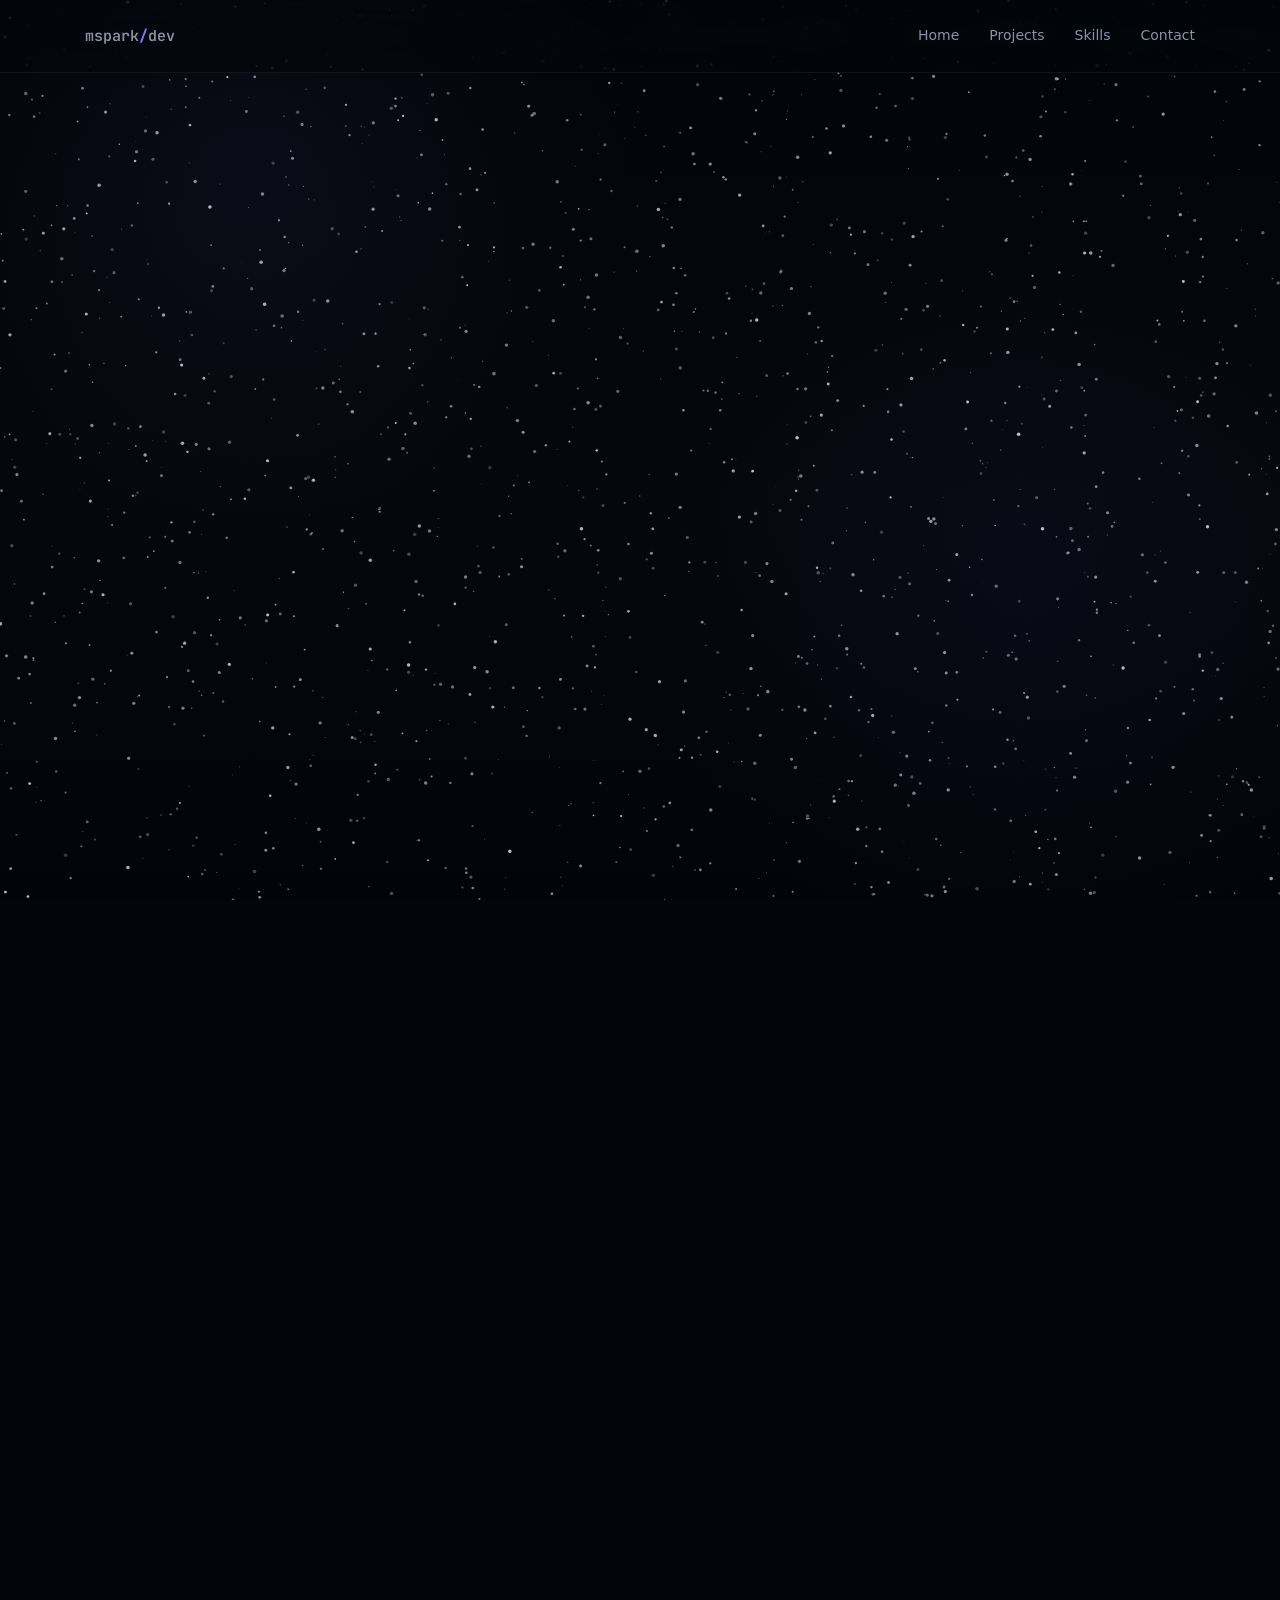
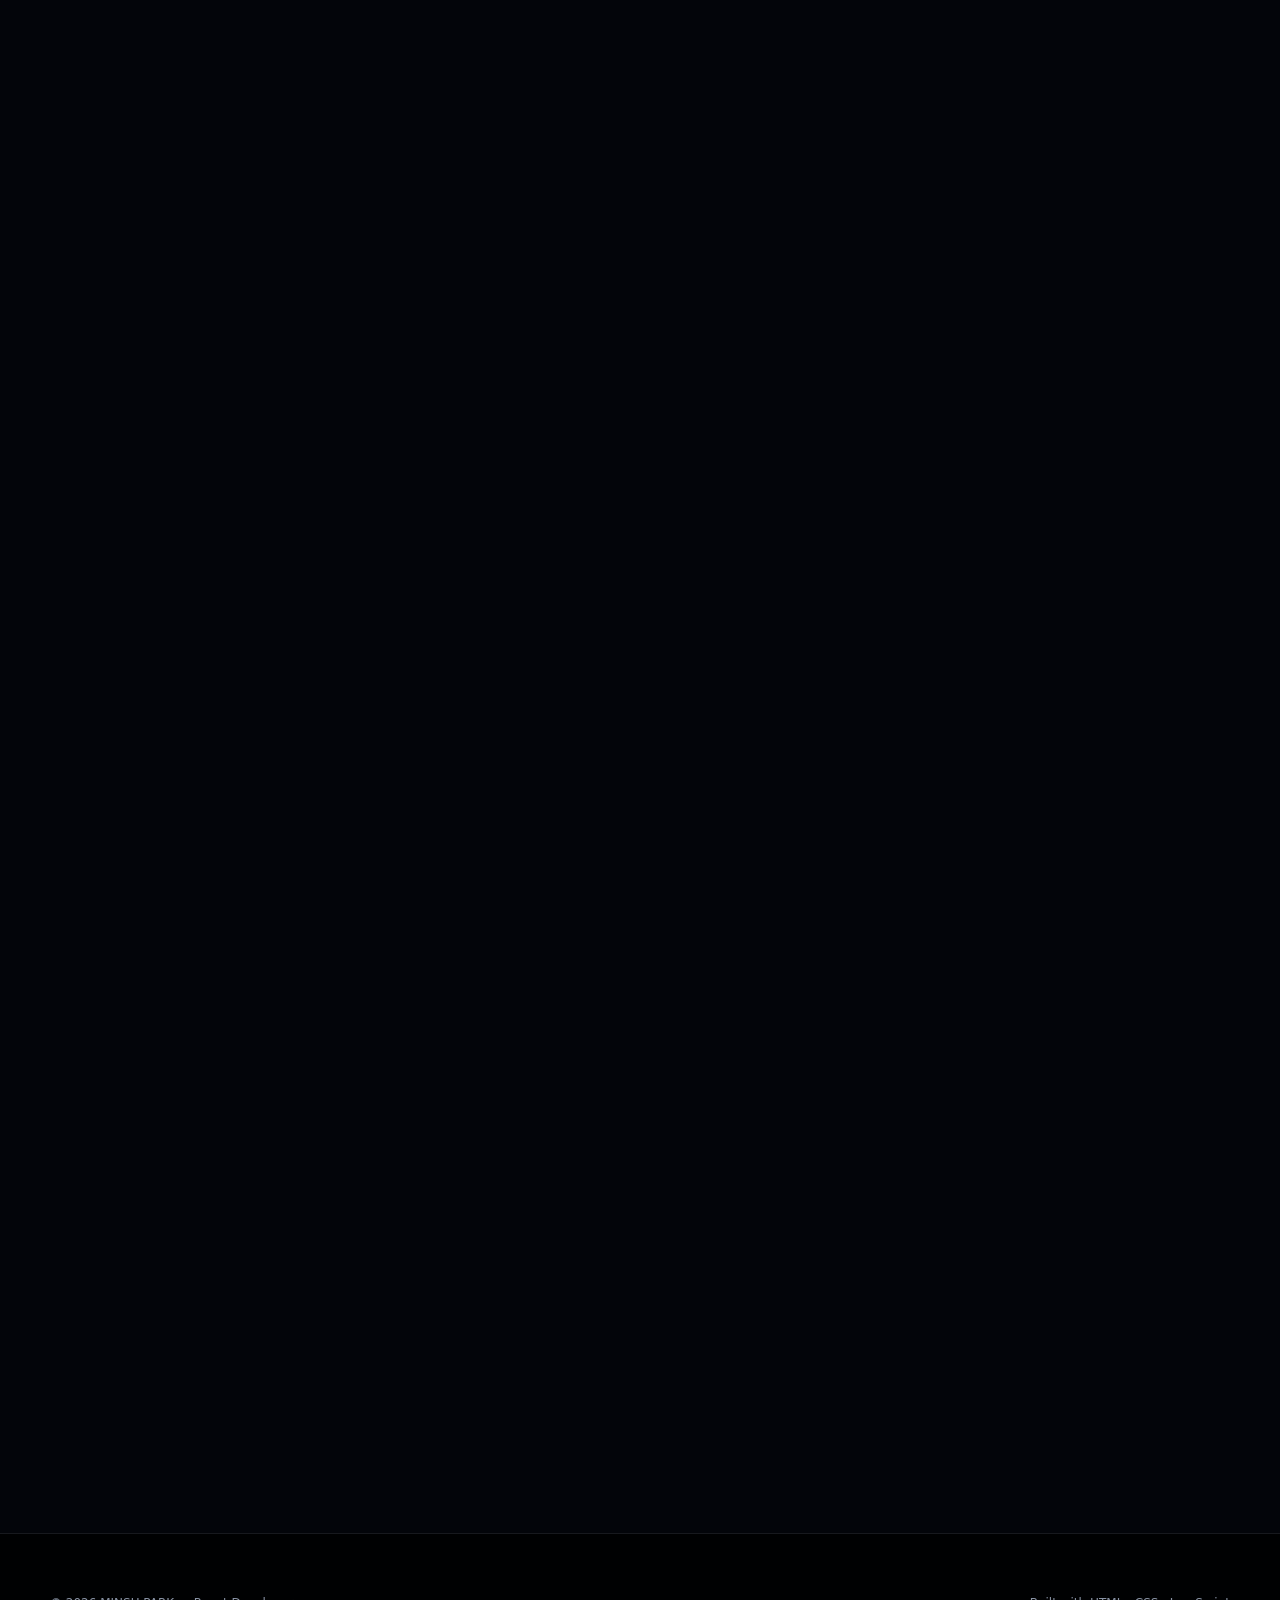
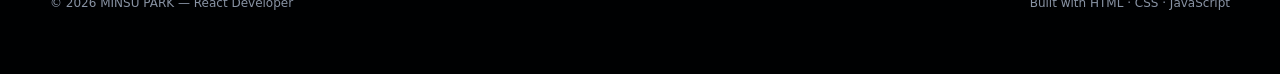
<file: index.html>
<!doctype html>
<html lang="ko">

<head>
  <meta charset="utf-8">
  <meta name="viewport" content="width=device-width,initial-scale=1">
  <meta name="description" content="Minsu Park React Developer Portfolio">
  <title>Minsu Park — React Developer</title>
  <link rel="stylesheet" href="portfolio.css">
</head>

<body>
  <canvas id="stars" aria-hidden="true"></canvas>
  <div class="space"></div>

  <header>
    <nav>
      <a class="logo" href="#home">mspark<b>/</b>dev</a>
      <button class="menu" aria-label="메뉴 열기">☰</button>
      <ul>
        <li><a href="#home">Home</a></li>
        <li><a href="#projects">Projects</a></li>
        <li><a href="#skills">Skills</a></li>
        <li><a href="#contact">Contact</a></li>
      </ul>
    </nav>
  </header>

  <main id="home">
    <section class="hero">
      <div class="heroText reveal">
        <p class="kicker">// portfolio.init()</p>
        <h1>MIN<span>SU</span> PARK</h1>
        <p class="lead"><strong>React Developer</strong> — 디자인의 의도를 이해하고 사용자 경험으로 연결되는 인터페이스를 만드는 프론트엔드 개발자입니다.</p>
        <div class="actions">
          <a class="btn primary" href="https://github.com/" target="_blank" rel="noopener">⌘ GitHub</a>
          <a class="btn" href="mailto:your-email@example.com">✉ Email</a>
          <a class="btn" href="#projects">프로젝트 보기 ↓</a>
        </div>
      </div>
      <div class="terminal card reveal delay">
        <div class="dots"><i></i><i></i><i></i></div>
        <pre><span class="p">const</span> developer = {
  <span class="g">name</span>: <span class="w">"Minsu Park"</span>,
  <span class="g">role</span>: <span class="w">"React Developer"</span>,
  <span class="g">focus</span>: [<span class="w">"UI"</span>, <span class="w">"UX"</span>, <span class="w">"Responsive"</span>],
  <span class="g">projects</span>: <span class="w">2</span>,
  <span class="g">status</span>: <span class="w">"open_to_work"</span>
};<span class="cursor"></span></pre>
      </div>
    </section>

    <section id="projects">
      <div class="title reveal">
        <small>01 / PROJECTS</small>
        <h2>Selected work.</h2>
        <p>실제로 제작하고 GitHub Pages에 배포한 두 프로젝트입니다. 사이트를 직접 확인하고 프로젝트의 구현 포인트까지 살펴볼 수 있습니다.</p>
      </div>

      <div class="grid">
        <article class="project card reveal">
          <div class="visual haevichi">HAEVICHI<br><small>HOTEL & RESORT</small></div>
          <div class="body">
            <p class="number">PROJECT 01</p>
            <h3>Haevichi Hotel & Resort</h3>
            <p>호텔과 리조트의 브랜드 경험을 웹으로 구현한 프로젝트입니다. 대형 비주얼과 다양한 콘텐츠를 섹션별로 구성하고 객실, 다이닝, 시설, 컨시어지 등의 정보를 자연스럽게 탐색하도록 설계했습니다.
            </p>
            <div class="feature">
              <div><b>01</b><span>대형 Hero / 콘텐츠 섹션</span></div>
              <div><b>02</b><span>시설·콘텐츠 탭 인터랙션</span></div>
              <div><b>03</b><span>스크롤 기반 페이지 흐름</span></div>
              <div><b>04</b><span>반응형 Desktop / Mobile</span></div>
            </div>
            <div class="tags"><span>HTML5</span><span>CSS3</span><span>JavaScript</span><span>Responsive</span></div>
            <div class="links"><a class="btn" href="https://github.com/" target="_blank" rel="noopener">GitHub ↗</a><a
                class="btn primary" href="https://mspark0509.github.io/haevichi-test-server/" target="_blank"
                rel="noopener">Live Site ↗</a></div>
          </div>
        </article>

        <article class="project card reveal delay">
          <div class="visual byheydey">BYHEYDEY<br><small>FURNITURE BRAND</small></div>
          <div class="body">
            <p class="number">PROJECT 02</p>
            <h3>BYHEYDEY Furniture</h3>
            <p>가구 브랜드의 상품과 브랜드 콘텐츠를 함께 보여주는 웹 프로젝트입니다. 제품 이미지와 정보의 가독성을 높이고 컬렉션, 베스트, 케어, 프로젝트 등의 콘텐츠가 하나의 브랜드 흐름으로
              이어지도록 구성했습니다.</p>
            <div class="feature">
              <div><b>01</b><span>상품 / 가격 정보 UI</span></div>
              <div><b>02</b><span>컬렉션·프로모션 콘텐츠</span></div>
              <div><b>03</b><span>브랜드 비주얼 중심 구성</span></div>
              <div><b>04</b><span>반응형 Desktop / Mobile</span></div>
            </div>
            <div class="tags"><span>HTML5</span><span>CSS3</span><span>JavaScript</span><span>UI/UX</span></div>
            <div class="links"><a class="btn" href="https://github.com/" target="_blank" rel="noopener">GitHub ↗</a><a
                class="btn primary" href="https://wjdqhal.github.io/byheydey-fin/" target="_blank" rel="noopener">Live
                Site ↗</a></div>
          </div>
        </article>
      </div>
    </section>

    <section class="demoSection">
      <div class="title reveal"><small>02 / LIVE DEMO</small>
        <h2>실제 사이트 시연.</h2>
        <p>포트폴리오 안에서 직접 배포된 사이트를 확인할 수 있도록 구성했습니다. Desktop / Mobile 버튼으로 반응형 화면을 바로 전환해서 볼 수 있으며, 일부 브라우저에서는 외부 사이트의 iframe 표시가 제한될 수 있습니다.</p>
      </div>
      <div class="demo card reveal">
        <div class="demoHead">
          <strong>Haevichi — Live Preview</strong>
          <div class="demoRight">
            <div class="deviceToggle" role="tablist" aria-label="화면 크기 전환">
              <button class="deviceBtn active" type="button" data-device="desktop" role="tab" aria-selected="true">🖥
                Desktop</button>
              <button class="deviceBtn" type="button" data-device="mobile" role="tab" aria-selected="false">📱
                Mobile</button>
            </div>
            <a href="https://mspark0509.github.io/haevichi-test-server/" target="_blank" rel="noopener">새 창에서 보기 ↗</a>
          </div>
        </div>
        <div class="demoBody">
          <iframe class="frame" src="https://mspark0509.github.io/haevichi-test-server/"
            title="Haevichi 프로젝트 실제 사이트 시연"></iframe>
        </div>
      </div>
      <div class="demo card reveal">
        <div class="demoHead">
          <strong>BYHEYDEY — Live Preview</strong>
          <div class="demoRight">
            <div class="deviceToggle" role="tablist" aria-label="화면 크기 전환">
              <button class="deviceBtn active" type="button" data-device="desktop" role="tab" aria-selected="true">🖥
                Desktop</button>
              <button class="deviceBtn" type="button" data-device="mobile" role="tab" aria-selected="false">📱
                Mobile</button>
            </div>
            <a href="https://wjdqhal.github.io/byheydey-fin/" target="_blank" rel="noopener">새 창에서 보기 ↗</a>
          </div>
        </div>
        <div class="demoBody">
          <iframe class="frame" src="https://wjdqhal.github.io/byheydey-fin/" title="BYHEYDEY 프로젝트 실제 사이트 시연"></iframe>
        </div>
      </div>
    </section>

    <section id="skills">
      <div class="title reveal"><small>03 / STACK</small>
        <h2>Tech stack.</h2>
        <p>현재 사용하는 기술과 앞으로 React 개발에 집중해 확장하고 있는 기술입니다.</p>
      </div>
      <div class="skills reveal">
        <div class="skill card"><b>R</b>
          <h3>React</h3>
          <p>Component UI</p>
        </div>
        <div class="skill card"><b>TS</b>
          <h3>TypeScript</h3>
          <p>Type Safety</p>
        </div>
        <div class="skill card"><b>JS</b>
          <h3>JavaScript</h3>
          <p>Interaction</p>
        </div>
        <div class="skill card"><b>TW</b>
          <h3>Tailwind CSS</h3>
          <p>Utility Styling</p>
        </div>
        <div class="skill card"><b>GH</b>
          <h3>GitHub</h3>
          <p>Version Control</p>
        </div>
      </div>
    </section>

    <section>
      <div class="title reveal"><small>04 / DEVELOPMENT</small>
        <h2>How I build.</h2>
        <p>프로젝트를 진행할 때 디자인을 코드로 옮기는 것에서 끝내지 않고 구조와 사용자 경험까지 함께 확인합니다.</p>
      </div>
      <div class="features reveal">
        <div class="card featureBox"><b>01 / STRUCTURE</b>
          <h3>정보 구조</h3>
          <p>페이지를 섹션과 컴포넌트 단위로 나누고 콘텐츠의 우선순위를 정리합니다.</p>
        </div>
        <div class="card featureBox"><b>02 / UI</b>
          <h3>디자인 구현</h3>
          <p>Typography, spacing, grid, visual hierarchy를 기준으로 시안과 실제 화면의 차이를 줄입니다.</p>
        </div>
        <div class="card featureBox"><b>03 / INTERACTION</b>
          <h3>인터랙션</h3>
          <p>메뉴, 탭, hover, scroll reveal 등 페이지의 목적에 맞는 동작을 구현합니다.</p>
        </div>
        <div class="card featureBox"><b>04 / RESPONSIVE</b>
          <h3>반응형</h3>
          <p>Desktop부터 Mobile까지 콘텐츠 우선순위가 유지되는 유연한 레이아웃을 구성합니다.</p>
        </div>
      </div>
    </section>

    <section id="contact" class="contact">
      <div class="card contactBox reveal">
        <p class="kicker">// ready_to_work()</p>
        <h2>Let's build<br>something useful.</h2>
        <p>새로운 프로젝트와 프론트엔드 개발 기회를 기다리고 있습니다.</p>
        <div class="actions"><a class="btn primary" href="mailto:your-email@example.com">Email me →</a><a class="btn"
            href="https://github.com/" target="_blank" rel="noopener">GitHub ↗</a></div>
      </div>
    </section>
  </main>

  <footer>
    <div><span>© 2026 MINSU PARK — React Developer</span><span>Built with HTML · CSS · JavaScript</span></div>
  </footer>
  <script src="portfolio.js"></script>
</body>

</html>
</file>
<file: portfolio.css>
@import url("https://fonts.googleapis.com/css2?family=JetBrains+Mono:wght@400;500;600&family=Pretendard:wght@400;500;600;700;800&display=swap");

:root {
    --bg: #03050a;
    --panel: rgba(10, 14, 22, .78);
    --line: rgba(180, 195, 220, .13);
    --text: #edf2f8;
    --muted: #8893a4;
    --accent: #8b78ff;
    --green: #56d9c4;
    --max: 1180px
}

* {
    box-sizing: border-box;
    margin: 0;
    padding: 0
}

html {
    scroll-behavior: smooth
}

body {
    background: var(--bg);
    color: var(--text);
    font-family: Pretendard, system-ui, sans-serif;
    line-height: 1.65
}

a {
    color: inherit;
    text-decoration: none
}

button {
    font: inherit;
    color: inherit
}

ul {
    list-style: none
}

#stars {
    position: fixed;
    inset: 0;
    width: 100%;
    height: 100%;
    z-index: -1;
    background: transparent
}

.space {
    position: fixed;
    inset: 0;
    z-index: -2;
    background: radial-gradient(circle at 20% 20%, rgba(65, 75, 125, .10), transparent 30%), radial-gradient(circle at 80% 65%, rgba(68, 45, 125, .09), transparent 32%), linear-gradient(#02040a, #05070d 55%, #02040a);
    pointer-events: none
}

header {
    position: fixed;
    z-index: 20;
    top: 0;
    left: 0;
    width: 100%;
    background: rgba(3, 5, 10, .60);
    backdrop-filter: blur(18px);
    border-bottom: 1px solid rgba(255, 255, 255, .06)
}

nav {
    height: 72px;
    max-width: var(--max);
    margin: auto;
    padding: 0 22px;
    display: flex;
    align-items: center;
    justify-content: space-between
}

.logo {
    font: 600 15px "JetBrains Mono"
}

.logo b {
    color: var(--accent)
}

nav ul {
    display: flex;
    gap: 4px
}

nav a {
    display: block;
    padding: 9px 13px;
    color: var(--muted);
    font-size: 14px;
    border-radius: 8px;
    transition: .25s
}

nav a:hover {
    background: rgba(255, 255, 255, .07);
    color: #fff
}

.menu {
    display: none;
    background: none;
    border: 0
}

main {
    overflow: hidden
}

section {
    max-width: var(--max);
    margin: auto;
    padding: 125px 22px
}

.hero {
    min-height: 100vh;
    display: grid;
    grid-template-columns: 1.15fr .85fr;
    align-items: center;
    gap: 70px;
    padding-top: 145px
}

.kicker,
.number,
.tags,
.demoHead,
.skill b,
pre {
    font-family: "JetBrains Mono", monospace
}

.kicker {
    font-size: 12px;
    color: var(--green)
}

.hero h1 {
    font-size: clamp(55px, 8vw, 105px);
    line-height: .91;
    letter-spacing: -5px;
    margin: 20px 0 28px;
    width: 500px;
}

.hero h1 span {
    color: #596270
}

.lead {
    font-size: 18px;
    color: var(--muted);
    max-width: 700px
}

.lead strong {
    color: #fff
}

.actions {
    display: flex;
    flex-wrap: wrap;
    gap: 10px;
    margin-top: 32px
}

.btn {
    display: inline-flex;
    align-items: center;
    gap: 8px;
    padding: 11px 16px;
    border: 1px solid var(--line);
    border-radius: 9px;
    background: rgba(13, 17, 24, .8);
    transition: .25s;
    cursor: pointer
}

.btn:hover {
    transform: translateY(-3px);
    border-color: rgba(150, 160, 180, .45);
    box-shadow: 0 10px 30px rgba(0, 0, 0, .22)
}

.btn.primary {
    background: #edf2f8;
    color: #03050a;
    border-color: #edf2f8
}

.card {
    border: 1px solid var(--line);
    background: var(--panel);
    backdrop-filter: blur(15px);
    border-radius: 17px
}

.terminal {
    padding: 22px;
    box-shadow: 0 25px 80px rgba(0, 0, 0, .30)
}

.dots {
    display: flex;
    gap: 7px;
    margin-bottom: 20px
}

.dots i {
    width: 9px;
    height: 9px;
    border-radius: 50%;
    background: #303844
}

pre {
    font-size: 13px;
    line-height: 1.9;
    color: #b6c0ce;
    white-space: pre-wrap
}

.p {
    color: var(--accent)
}

.g {
    color: var(--green)
}

.w {
    color: #fff
}

.cursor {
    display: inline-block;
    border-right: 2px solid var(--green);
    animation: blink .8s infinite
}

@keyframes blink {
    50% {
        border-color: transparent
    }
}

.title {
    margin-bottom: 56px
}

.title small {
    display: block;
    font: 12px "JetBrains Mono";
    color: var(--accent);
    margin-bottom: 10px
}

.title h2 {
    font-size: clamp(36px, 5vw, 62px);
    line-height: 1;
    letter-spacing: -2px
}

.title p {
    color: var(--muted);
    margin-top: 15px;
    max-width: 750px
}

.grid {
    display: grid;
    grid-template-columns: repeat(2, 1fr);
    gap: 18px
}

.project {
    overflow: hidden
}

.visual {
    height: 245px;
    display: grid;
    place-content: center;
    text-align: center;
    font: 600 27px/1.1 "JetBrains Mono";
    letter-spacing: -1px;
    border-bottom: 1px solid var(--line)
}

.visual small {
    font-size: 11px;
    color: #aab3c1;
    margin-top: 10px;
    letter-spacing: 0
}

.haevichi {
    background: radial-gradient(circle at 50% 25%, rgba(82, 103, 126, .65), #0a0f16 62%)
}

.byheydey {
    background: radial-gradient(circle at 50% 25%, rgba(120, 87, 48, .55), #0e0d0b 62%)
}

.body {
    padding: 27px
}

.number {
    font-size: 11px;
    color: var(--green)
}

.body h3 {
    font-size: 25px;
    margin-top: 5px
}

.body>p:not(.number) {
    color: var(--muted);
    margin: 10px 0 20px
}

.feature {
    display: grid;
    gap: 9px
}

.feature div {
    display: flex;
    gap: 12px;
    align-items: center;
    padding: 9px 0;
    border-bottom: 1px solid rgba(255, 255, 255, .06)
}

.feature b {
    font: 11px "JetBrains Mono";
    color: var(--accent)
}

.feature span {
    font-size: 13px;
    color: #aeb7c4
}

.tags {
    display: flex;
    flex-wrap: wrap;
    gap: 7px;
    margin-top: 18px
}

.tags span {
    font-size: 10px;
    padding: 5px 8px;
    border: 1px solid var(--line);
    border-radius: 6px;
    color: #aeb6c3
}

.links {
    display: flex;
    flex-wrap: wrap;
    gap: 8px;
    margin-top: 20px
}

.demoSection {
    padding-top: 80px
}

.demo {
    overflow: hidden;
    margin-bottom: 160px
}

.demoHead {
    min-height: 52px;
    padding: 12px 18px;
    display: flex;
    flex-wrap: wrap;
    justify-content: space-between;
    align-items: center;
    gap: 12px;
    border-bottom: 1px solid var(--line);
    font-size: 12px
}

.demoHead strong {
    font-family: Pretendard;
    font-size: 14px
}

.demoHead a {
    color: var(--green);
    white-space: nowrap
}

.demoRight {
    display: flex;
    align-items: center;
    gap: 14px;
    flex-wrap: wrap
}

.deviceToggle {
    display: flex;
    padding: 3px;
    gap: 2px;
    border: 1px solid var(--line);
    border-radius: 9px;
    background: rgba(255, 255, 255, .03)
}

.deviceBtn {
    border: 0;
    background: none;
    color: var(--muted);
    font-size: 12px;
    padding: 6px 11px;
    border-radius: 7px;
    cursor: pointer;
    transition: .2s
}

.deviceBtn:hover {
    color: #fff
}

.deviceBtn.active {
    background: var(--accent);
    color: #fff
}

.demoBody {
    background: #0a0d12;
    display: flex;
    justify-content: center;
    padding: 0
}

iframe.frame {
    display: block;
    width: 100%;
    height: 540px;
    border: 0;
    background: #fff;
    transition: width .3s ease, height .3s ease, border-radius .3s ease
}

.demo.mobileView .demoBody {
    padding: 26px 0;
    background: radial-gradient(circle at 50% 20%, rgba(139, 120, 255, .07), transparent 60%), #05070c
}

.demo.mobileView iframe.frame {
    width: 375px;
    height: 700px;
    max-width: 92%;
    border: 8px solid #10141b;
    border-radius: 30px;
    box-shadow: 0 20px 55px rgba(0, 0, 0, .45)
}

.skills {
    display: grid;
    grid-template-columns: repeat(5, 1fr);
    gap: 13px
}

.skill {
    padding: 25px;
    text-align: center;
    transition: .25s
}

.skill:hover {
    transform: translateY(-5px);
    border-color: rgba(150, 160, 180, .3)
}

.skill b {
    display: grid;
    place-items: center;
    width: 45px;
    height: 45px;
    margin: auto auto 12px;
    border: 1px solid var(--line);
    border-radius: 10px;
    color: #fff
}

.skill h3 {
    font-size: 15px
}

.skill p {
    font-size: 12px;
    color: var(--muted);
    margin-top: 3px
}

.features {
    display: grid;
    grid-template-columns: repeat(2, 1fr);
    gap: 13px
}

.featureBox {
    padding: 24px
}

.featureBox b {
    font: 11px "JetBrains Mono";
    color: var(--green)
}

.featureBox h3 {
    margin: 8px 0 5px
}

.featureBox p {
    color: var(--muted);
    font-size: 14px
}

.contact {
    padding-bottom: 250px
}

.contactBox {
    padding: 55px;
    text-align: left
}

.contactBox h2 {
    font-size: clamp(40px, 6vw, 72px);
    line-height: .98;
    letter-spacing: -3px;
    margin: 16px 0
}

.contactBox>p:not(.kicker) {
    color: var(--muted)
}

footer {
    border-top: 1px solid var(--line);
    padding: 60px 22px;
    color: var(--muted);
    font-size: 12px;
    background-color: rgba(0,0,0,0.8);
}

footer div {
    max-width: var(--max);
    margin: auto;
    display: flex;
    justify-content: space-between;
    gap: 20px
}

.reveal {
    opacity: 0;
    transform: translateY(30px);
    transition: opacity .75s ease, transform .75s ease
}

.reveal.show {
    opacity: 1;
    transform: none
}

.delay {
    transition-delay: .13s
}

@media(max-width:850px) {
    nav ul {
        display: none;
        position: absolute;
        top: 72px;
        left: 0;
        width: 100%;
        padding: 10px 18px;
        background: rgba(4, 6, 10, .95);
        border-bottom: 1px solid var(--line)
    }

    nav ul.open {
        display: block
    }

    nav li a {
        padding: 12px
    }

    .menu {
        display: block
    }

    .hero {
        grid-template-columns: 1fr;
        gap: 40px;
        padding-top: 125px
    }

    .grid,
    .features {
        grid-template-columns: 1fr
    }

    .skills {
        grid-template-columns: repeat(2, 1fr)
    }

    section {
        padding: 100px 18px
    }

    iframe.frame {
        height: 430px
    }

    .demoHead {
        flex-direction: column;
        align-items: flex-start
    }

    .demoRight {
        width: 100%;
        justify-content: space-between
    }

    .contactBox {
        padding: 35px 25px
    }
}

@media(max-width:430px) {
    .skills {
        grid-template-columns: 1fr
    }

    .hero h1 {
        font-size: 55px;
        letter-spacing: -3px
    }

    .actions .btn {
        width: 100%;
        justify-content: center
    }

    .demoHead {
        height: auto;
        padding: 13px;
        align-items: flex-start;
        flex-direction: column
    }

    iframe.frame {
        height: 350px
    }

    .demo.mobileView iframe.frame {
        width: 100%;
        max-width: 320px;
        height: 600px;
        border-width: 6px;
        border-radius: 22px
    }

    .demoRight {
        gap: 10px
    }
}
</file>
